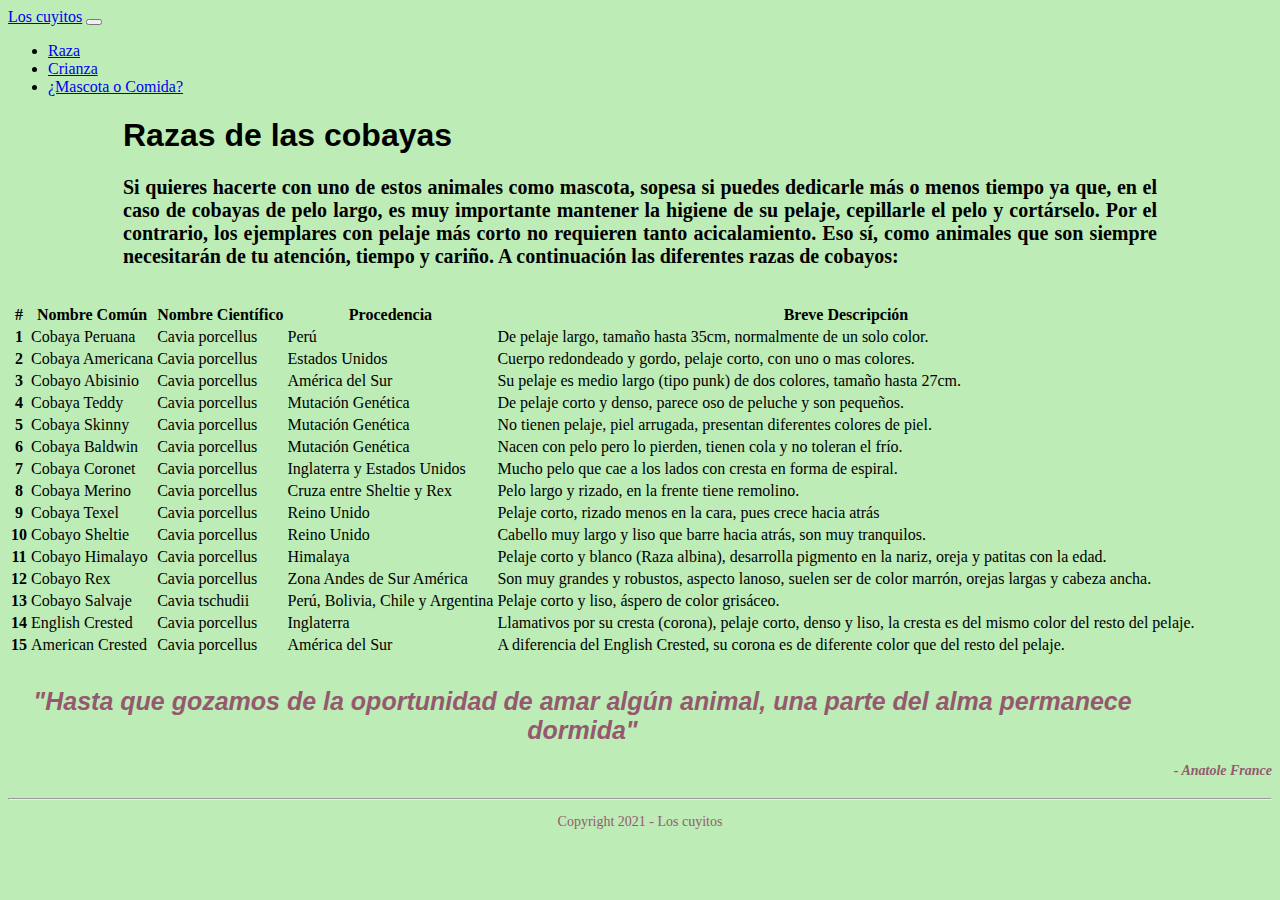
<file: raza.html>
<!DOCTYPE html>
<html>
<head>
    <meta charset="utf-8">
    <meta name="viewport" content="width=device-width, initial-scale=1, shrink-to-fit=no">

    <link rel="shortcuit icon" href="https://th.bing.com/th/id/OIP._uHXoDvaciiCTAbhxgXlcwAAAA?pid=ImgDet&rs=1">
    <!--link href="https://cdn.jsdelivr.net/npm/bootstrap@5.0.2/dist/css/bootstrap.min.css" rel="stylesheet" integrity="sha384-EVSTQN3/azprG1Anm3QDgpJLIm9Nao0Yz1ztcQTwFspd3yD65VohhpuuCOmLASjC" crossorigin="anonymous"-->
    <link rel="stylesheet" href="https://cdn.jsdelivr.net/npm/bootstrap@4.6.0/dist/css/bootstrap.min.css"
    integrity="sha384-B0vP5xmATw1+K9KRQjQERJvTumQW0nPEzvF6L/Z6nronJ3oUOFUFpCjEUQouq2+l" crossorigin="anonymous">
    <link rel="stylesheet" href="style/style.css">

    <!-----Link de Google Font, letra Poppins-------->
    <link href="https://fonts.googleapis.com/css2?family=Poppins:ital,wght@0,300;0,400;0,500;0,700;1,600&display=swap"
    rel="stylesheet">

    <!-----Link de Font Awesowe,
    Buscar en google: font awesome 4 cdn, tambien lo encuentro en w3schools.com-------->
    <link rel="stylesheet" href="https://stackpath.bootstrapcdn.com/font-awesome/4.7.0/css/font-awesome.min.css">

    <!-----Para poner icono, se encuentra en favicon-------->
    <!--link rel="icon" href="images/icono.png" type="image/png"-->

        <title>Los cuyitos</title>
    </head>

    <body>
    <nav class="navbar navbar-expand-lg navbar-light bg-light">
      <div class="container-fluid">
        <a class="navbar-brand" href="index.html">Los cuyitos</a>
        <button class="navbar-toggler" type="button" data-toggle="collapse" data-target="#navbarNav" aria-controls="navbarNav" aria-expanded="false" aria-label="Toggle navigation">
          <span class="navbar-toggler-icon"></span>
        </button>

        <div class="collapse navbar-collapse" id="navbarNav">
          <ul class="navbar-nav">
            <li class="nav-item">
            <a class="nav-link" aria-current="page" href="raza.html">Raza</a>
            </li>

            <li class="nav-item">
            <a class="nav-link" href="crianza.html">Crianza</a>
            </li>

            <li class="nav-item">
            <a class="nav-link" href="mascota_comida.html">¿Mascota o Comida?</a>
            </li>
          </ul>
        </div>
      </div>
    </nav>

    <body>
      <div id="texto-raza">
        <h1>Razas de las cobayas</h1>
        <h3>Si quieres hacerte con uno de estos animales como mascota, sopesa si puedes dedicarle más o menos tiempo ya que,
          en el caso de cobayas de pelo largo, es muy importante mantener la higiene de su pelaje, cepillarle el pelo y cortárselo.
          Por el contrario, los ejemplares con pelaje más corto no requieren tanto acicalamiento. Eso sí, como animales que
          son siempre necesitarán de tu atención, tiempo y cariño. A continuación las diferentes razas de cobayos:</h3>
      </div>
          <div class="container">
      <table class="table table-hover">
        <thead>
          <tr>
            <th>#</th>
            <th>Nombre Común</th>
            <th>Nombre Científico</th>
            <th>Procedencia</th>
            <th>Breve Descripción</th>
          </tr>
        </thead>
        <tbody>
          <tr>
            <th scope="row">1</th>
            <td>Cobaya Peruana</td>
            <td>Cavia porcellus</td>
            <td>Perú</td>
            <td>De pelaje largo, tamaño hasta 35cm, normalmente
              de un solo color.</td>
          </tr>
          <tr>
            <th scope="row">2</th>
            <td>Cobaya Americana</td>
            <td>Cavia porcellus</td>
            <td>Estados Unidos</td>
            <td>Cuerpo redondeado y gordo, pelaje corto, con uno
              o mas colores.</td>
          </tr>
          <tr>
            <th scope="row">3</th>
            <td>Cobayo Abisinio</td>
            <td>Cavia porcellus</td>
            <td>América del Sur</td>
            <td>Su pelaje es medio largo (tipo punk) de dos colores,
              tamaño hasta 27cm.</td>
          </tr>
              <tr>
            <th scope="row">4</th>
            <td>Cobaya Teddy</td>
            <td>Cavia porcellus</td>
            <td>Mutación Genética</td>
            <td>De pelaje corto y denso, parece oso de peluche
              y son pequeños.</td>
          </tr>
              <tr>
            <th scope="row">5</th>
            <td>Cobaya Skinny</td>
            <td>Cavia porcellus</td>
            <td>Mutación Genética</td>
            <td>No tienen pelaje, piel arrugada, presentan diferentes
              colores de piel.</td>
          </tr>
          <tr>
            <th scope="row">6</th>
            <td>Cobaya Baldwin</td>
            <td>Cavia porcellus</td>
            <td>Mutación Genética</td>
            <td>Nacen con pelo pero lo pierden, tienen cola y
              no toleran el frío.</td>
          </tr>
          <tr>
            <th scope="row">7</th>
            <td>Cobaya Coronet</td>
            <td>Cavia porcellus</td>
            <td>Inglaterra y Estados Unidos</td>
            <td>Mucho pelo que cae a los lados con cresta
              en forma de espiral.</td>
          </tr>
          <tr>
            <th scope="row">8</th>
            <td>Cobaya Merino</td>
            <td>Cavia porcellus</td>
            <td>Cruza entre Sheltie y Rex</td>
            <td>Pelo largo y rizado, en la frente tiene remolino.</td>
          </tr>
              <tr>
            <th scope="row">9</th>
            <td>Cobaya Texel</td>
            <td>Cavia porcellus</td>
            <td>Reino Unido</td>
            <td>Pelaje corto, rizado menos en la cara, pues crece
              hacia atrás</td>
          </tr>
              <tr>
            <th scope="row">10</th>
            <td>Cobayo Sheltie</td>
            <td>Cavia porcellus</td>
            <td>Reino Unido</td>
            <td>Cabello muy largo y liso que barre hacia atrás, son
              muy tranquilos.</td>
          </tr>
              <tr>
            <th scope="row">11</th>
            <td>Cobayo Himalayo</td>
            <td>Cavia porcellus</td>
            <td>Himalaya</td>
            <td>Pelaje corto y blanco (Raza albina), desarrolla pigmento
              en la nariz, oreja y patitas con la edad.</td>
          </tr>
              <tr>
            <th scope="row">12</th>
            <td>Cobayo Rex</td>
            <td>Cavia porcellus</td>
            <td>Zona Andes de Sur América</td>
            <td>Son muy grandes y robustos, aspecto lanoso, suelen ser
              de color marrón, orejas largas y cabeza ancha.</td>
          </tr>
              <tr>
            <th scope="row">13</th>
            <td>Cobayo Salvaje</td>
            <td>Cavia tschudii</td>
            <td>Perú, Bolivia, Chile y Argentina</td>
            <td>Pelaje corto y liso, áspero de color grisáceo.</td>
          </tr>
              <tr>
            <th scope="row">14</th>
            <td>English Crested</td>
            <td>Cavia porcellus</td>
            <td>Inglaterra</td>
            <td>Llamativos por su cresta (corona), pelaje corto, denso
              y liso, la cresta es del mismo color del resto del pelaje.</td>
          </tr>
                <tr>
            <th scope="row">15</th>
            <td>American Crested</td>
            <td>Cavia porcellus</td>
            <td>América del Sur</td>
            <td>A diferencia del English Crested, su corona es de diferente
              color que del resto del pelaje.</td>
          </tr>


        </tbody>
      </table>

    </div>

     <!--footer-->
     <div class="footer bg-light">
      <div class="container">
        <div class="row">
          <div class="footer-col-1">
            <h3>"Hasta que gozamos de la oportunidad de amar algún animal, una parte del alma permanece dormida"</h3>
            <h4>- Anatole France</h4>
          </div>
        </div>
        <hr>
        <p class="copyright">Copyright 2021 - Los cuyitos</p>
      </div>
    </div>

    <script src="https://code.jquery.com/jquery-3.5.1.slim.min.js" integrity="sha384-DfXdz2htPH0lsSSs5nCTpuj/zy4C+OGpamoFVy38MVBnE+IbbVYUew+OrCXaRkfj" crossorigin="anonymous"></script>
    <script src="https://cdn.jsdelivr.net/npm/bootstrap@4.6.0/dist/js/bootstrap.bundle.min.js" integrity="sha384-Piv4xVNRyMGpqkS2by6br4gNJ7DXjqk09RmUpJ8jgGtD7zP9yug3goQfGII0yAns" crossorigin="anonymous"></script>


    </body>




</html>
</file>
<file: style/style.css>
@media only screen and (max-width: 600px) {
  body h1 {
    color: blue;
    font-style: italic;
    font-size: 20px; } }
body h1, body h3, body #texto-cuidado h2, body #texto-cuidado p, body #texto-alimentacion h2, body #texto-alimentacion p, body #texto-alimentacion ul, body #texto-ambiente h2, body #texto-ambiente p, body #texto-enfermedades h2, body #texto-enfermedades p, body #texto-enfermedades ol, body #texto-embarazo h2, body #texto-embarazo p, body #texto-embarazo ul {
  font-family: Arial;
  margin-left: 115px;
  margin-right: 115px;
  text-align: justify; }

body #texto-primary h3, body #texto-raza h3, body #mucho-texto h3 {
  font-size: 20px;
  font-family: verdana;
  text-align: justify;
  margin-left: 115px; }

body {
  background-color: #bdecb6; }
  body h1 {
    font-weight: bolder; }
  body h3 {
    font-size: 25px;
    padding-bottom: 15px;
    margin-left: 0px; }
  body #texto-primary img {
    border-radius: 10px;
    border: white 5px solid;
    margin-bottom: 30px;
    margin-left: auto;
    margin-right: auto;
    margin-bottom: 30px;
    width: 550px;
    height: 450px;
    display: block; }
  body #texto-primary h3 {
    margin-left: 0px;
    margin-right: 0px; }
  body #texto-secundario img {
    border: white 5px solid;
    height: 300px;
    width: 350px;
    border-radius: 10px; }
  body #texto-secundario p {
    text-align: justify;
    color: black;
    font-family: Georgia;
    font-style: italic; }
  body #texto-cuidado img {
    width: 700px;
    height: 450px;
    margin-bottom: 25px;
    display: block;
    margin-left: auto;
    margin-right: auto;
    border-radius: 10px;
    border: white 5px solid; }
  body #texto-cuidado p {
    font-size: 20px; }
  body #texto-alimentacion p {
    font-size: 20px;
    margin-bottom: 20px; }
  body #texto-alimentacion ul {
    font-size: 20px;
    font-style: italic; }
    body #texto-alimentacion ul li {
      margin-bottom: 25px; }
    body #texto-alimentacion ul a {
      font-weight: bold; }
  body #texto-ambiente p {
    font-size: 20px;
    margin-left: 0px;
    margin-right: 0px; }
  body #texto-ambiente img {
    margin-right: 0px;
    margin-left: 0px;
    width: 600px;
    height: 350px;
    border-radius: 10px;
    border: white 5px solid; }
  body #texto-enfermedades p {
    font-size: 20px;
    margin-bottom: 20px; }
  body #texto-enfermedades ol {
    font-size: 20px;
    font-style: italic; }
    body #texto-enfermedades ol li {
      margin-bottom: 25px; }
    body #texto-enfermedades ol a {
      font-weight: bold; }
  body #texto-embarazo p {
    font-size: 20px; }
  body #texto-embarazo ul {
    font-size: 20px;
    font-style: italic; }
    body #texto-embarazo ul li {
      margin-bottom: 25px; }
  body #mucho-texto h3 {
    margin-left: 115px; }
  body #mucho-texto img {
    display: block;
    margin-left: auto;
    margin-right: auto;
    border-radius: 10px;
    border: white 5px solid; }
  body #mucho-texto h5 {
    text-align: center;
    font-weight: bolder;
    font-size: 45px; }

/*--------------------Footer--------------------------*/
.footer {
  color: #95596f;
  font-size: 14px;
  padding: 5px 0 5px;
  text-align: center; }
  .footer h3 {
    margin-bottom: 1px;
    padding: 0 5px;
    font-style: italic;
    text-align: center; }
  .footer h4 {
    text-align: right;
    font-style: italic; }

.footer-col-1 {
  min-width: 100px;
  margin-bottom: 1px; }

/*# sourceMappingURL=style.css.map */
</file>
